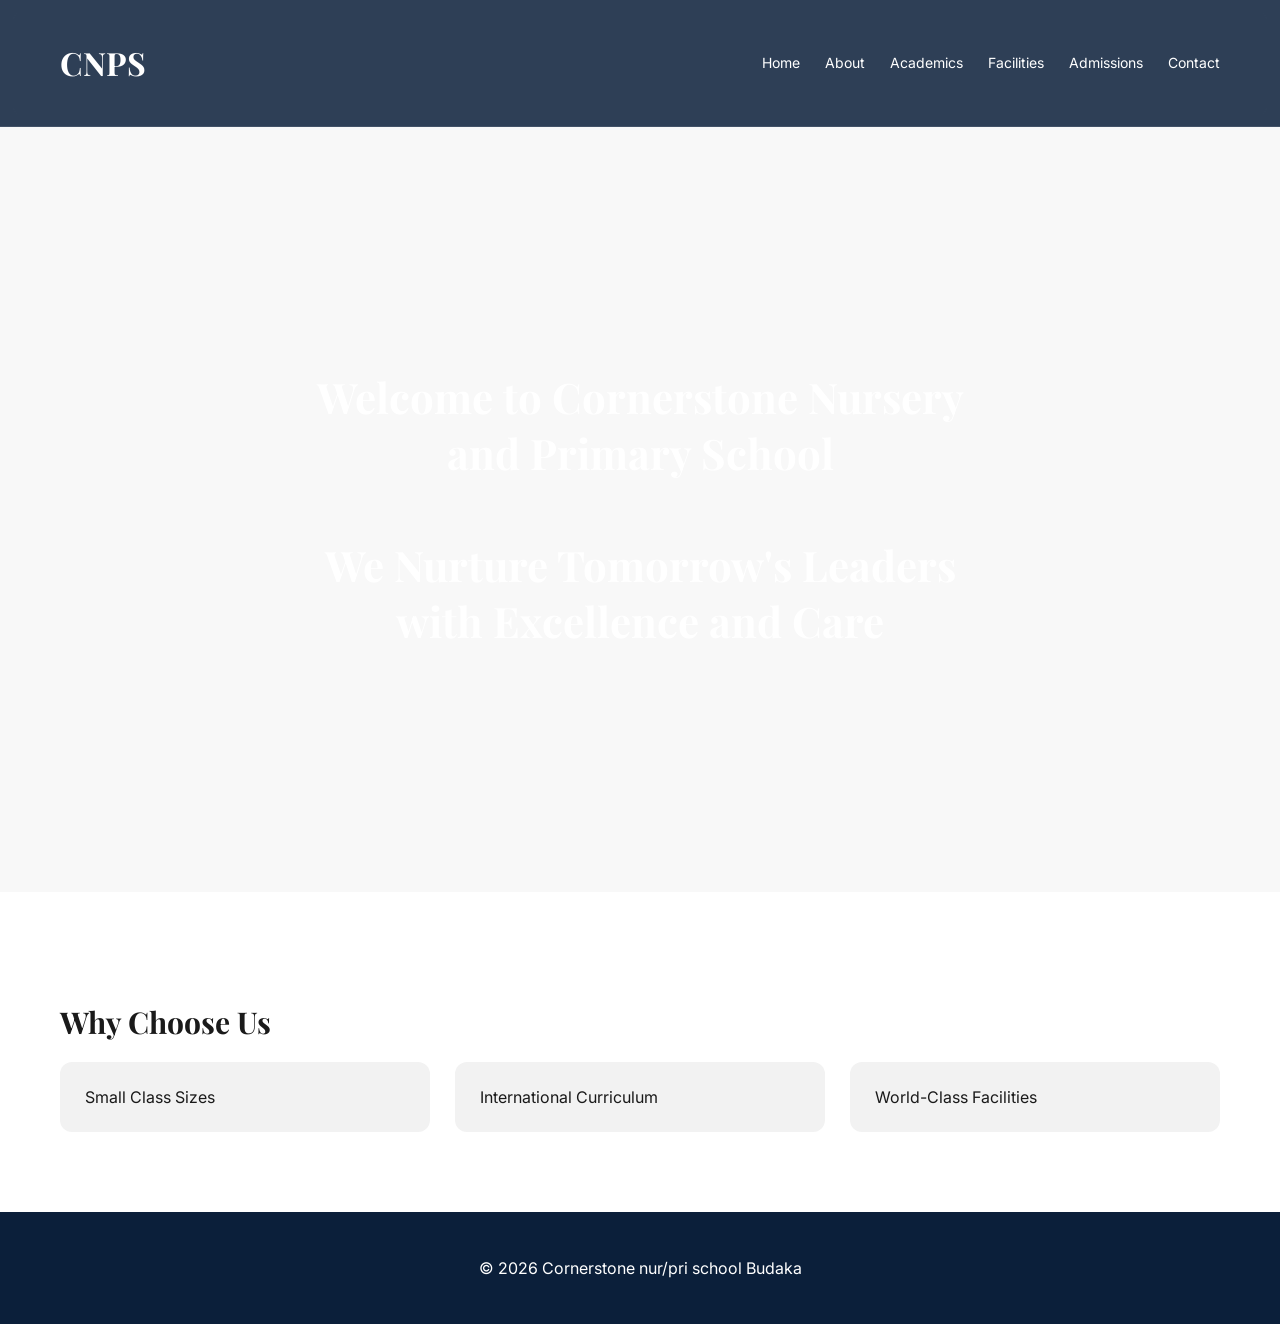
<file: index.html>
<!DOCTYPE html><html lang="en">
<head>
    <meta charset="UTF-8">
    <meta name="viewport" content="width=device-width, initial-scale=1.0">
    <title>CORNERSTONE NUR/PRI SCHOOL</title>
    <link rel="stylesheet" href="styles.css">
</head>
<body>

    <header>
        <a href="index.html"><h1>CNPS</h1></a>
        <!-- this is to make sure the = turns to an X after the menu drops down -->
        <!-- <div class="menu-toggle"> = </div> -->
        <div class="menu-toggle">
            <span></span>
            <span></span>
            <span></span>
        </div>
            <nav class="nav-links">
                <a href="index.html">Home</a>
                <a href="about.html">About</a>
                <a href="academics.html">Academics</a>
                <a href="facilities.html">Facilities</a>
                <a href="admissions.html">Admissions</a>
                <a href="contact.html">Contact</a>
            </nav>
    </header>

    <main>
        <section class="hero fade-down">
            <h2>Welcome to Cornerstone Nursery 
                and Primary School 
                <br><br>
                We Nurture Tomorrow's Leaders 
                with Excellence and Care
            </h2>
        </section>
        <section class="section fade-up">
            <h3>Why Choose Us</h3>
                <div class="grid">
                    <div class="card fade-up">
                        Small Class Sizes
                    </div>
                    <div class="card fade-up">
                        International Curriculum
                    </div>
                    <div class="card fade-up">
                        World-Class Facilities
                    </div>
                </div>
        </section>
    </main>
    
    <footer>
        <p>&copy; 2026 Cornerstone nur/pri school Budaka</p>
    </footer>
    <script src="script.js"></script>
</body>
</html>
</file>
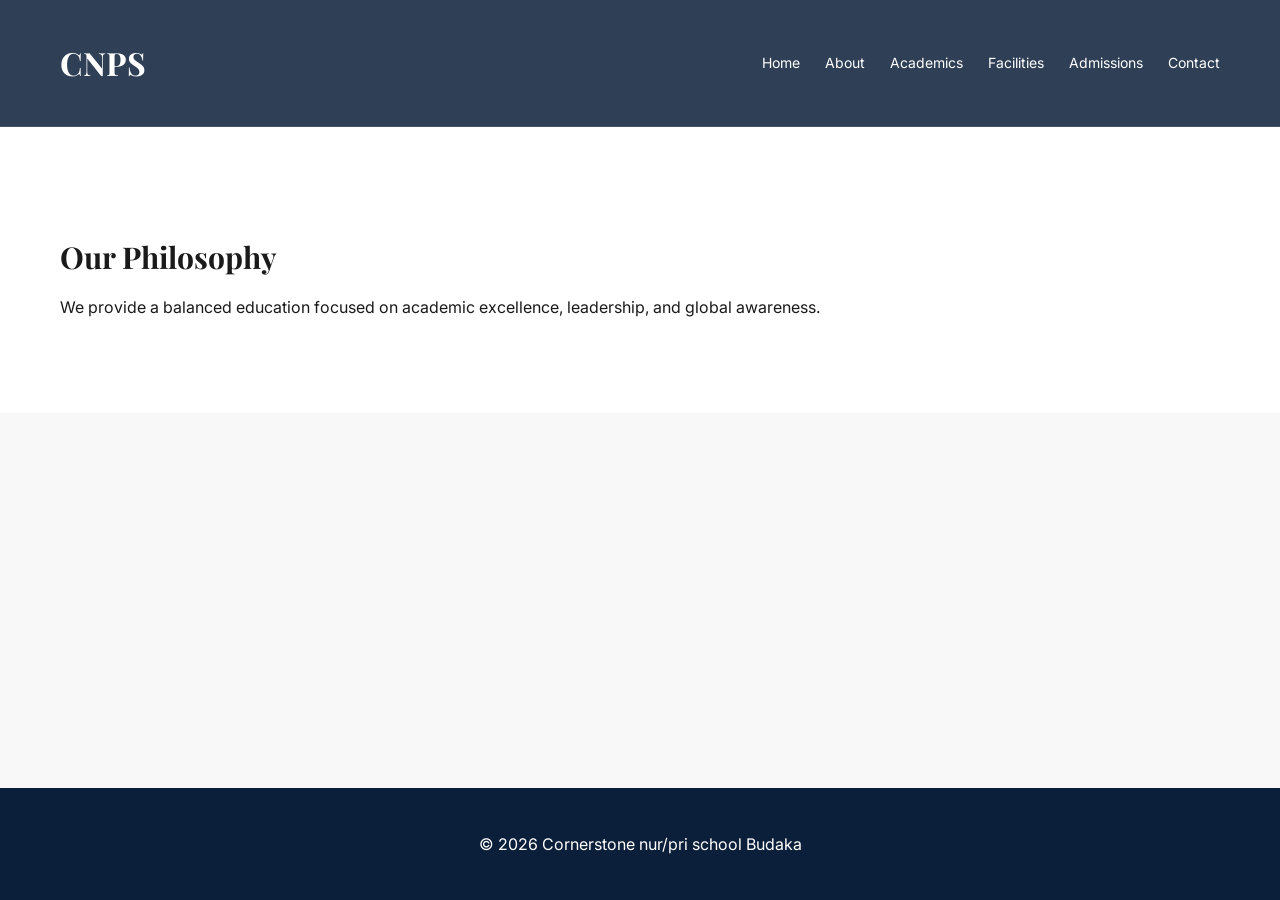
<file: about.html>
<!DOCTYPE html><html lang="en">
<head>
<meta charset="UTF-8">
<meta name="viewport" content="width=device-width, initial-scale=1.0">
<title>CORNERSTONE NUR/PRI SCHOOL</title>
<link rel="stylesheet" href="styles.css">
</head>
<body>

    <header>
        <a href="index.html"><h1>CNPS</h1></a>
        <!-- this is to make sure the = turns to an X after the menu drops down -->
        <!-- <div class="menu-toggle"> = </div> -->
        <div class="menu-toggle">
            <span></span>
            <span></span>
            <span></span>
        </div>
            <nav class="nav-links">
                <a href="index.html">Home</a>
                <a href="about.html">About</a>
                <a href="academics.html">Academics</a>
                <a href="facilities.html">Facilities</a>
                <a href="admissions.html">Admissions</a>
                <a href="contact.html">Contact</a>
            </nav>
    </header>

    <main>
        <section class="section fade-right">
            <h3>Our Philosophy</h3>
                <p>We provide a balanced education focused on 
                    academic excellence, leadership, and global awareness.
                </p>
        </section>
    </main>
    
    <footer>
        <p>&copy; 2026 Cornerstone nur/pri school Budaka</p>
    </footer>
    <script src="script.js"></script>
</body>
</html>
</file>
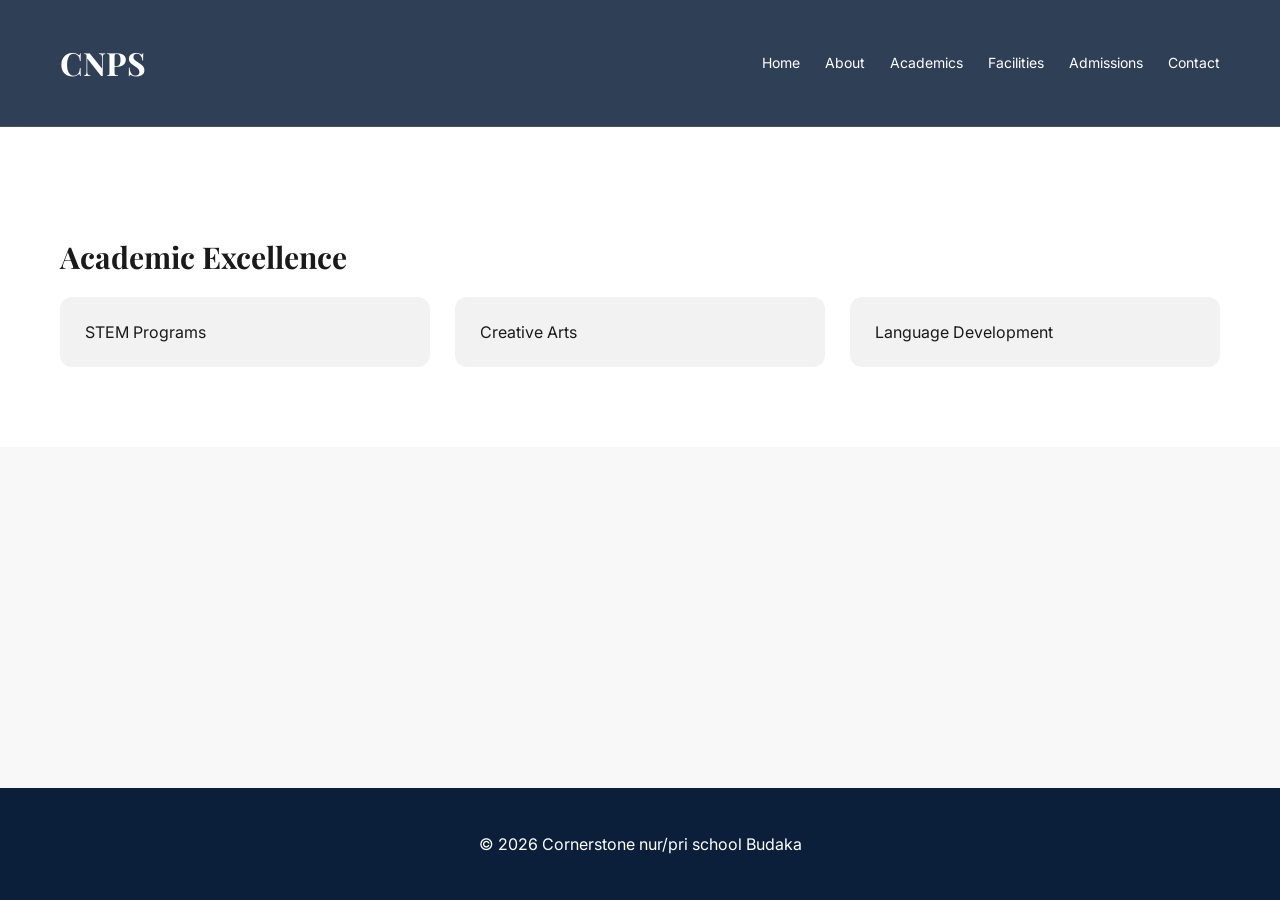
<file: academics.html>
<!DOCTYPE html><html lang="en">
<head>
<meta charset="UTF-8">
<meta name="viewport" content="width=device-width, initial-scale=1.0">
<title>CORNERSTONE NUR/PRI SCH</title>
<link rel="stylesheet" href="styles.css">
</head>
<body>

    <header>
        <a href="index.html"><h1>CNPS</h1></a>
        <!-- this is to make sure the = turns to an X after the menu drops down -->
        <!-- <div class="menu-toggle"> = </div> -->
        <div class="menu-toggle">
            <span></span>
            <span></span>
            <span></span>
        </div>
            <nav class="nav-links">
                <a href="index.html">Home</a>
                <a href="about.html">About</a>
                <a href="academics.html">Academics</a>
                <a href="facilities.html">Facilities</a>
                <a href="admissions.html">Admissions</a>
                <a href="contact.html">Contact</a>
            </nav>
    </header>
    
    <main>
        <section class="section fade-left">
            <h3>Academic Excellence</h3>
                <div class="grid">
                    <div class="card zoom-in">STEM Programs</div>
                    <div class="card zoom-in">Creative Arts</div>
                    <div class="card zoom-in">Language Development</div>
                </div>
        </section>
    </main>

    <footer>
        <p>&copy; 2026 Cornerstone nur/pri school Budaka</p>
    </footer>
    <script src="script.js"></script>
</body>
</html>
</file>
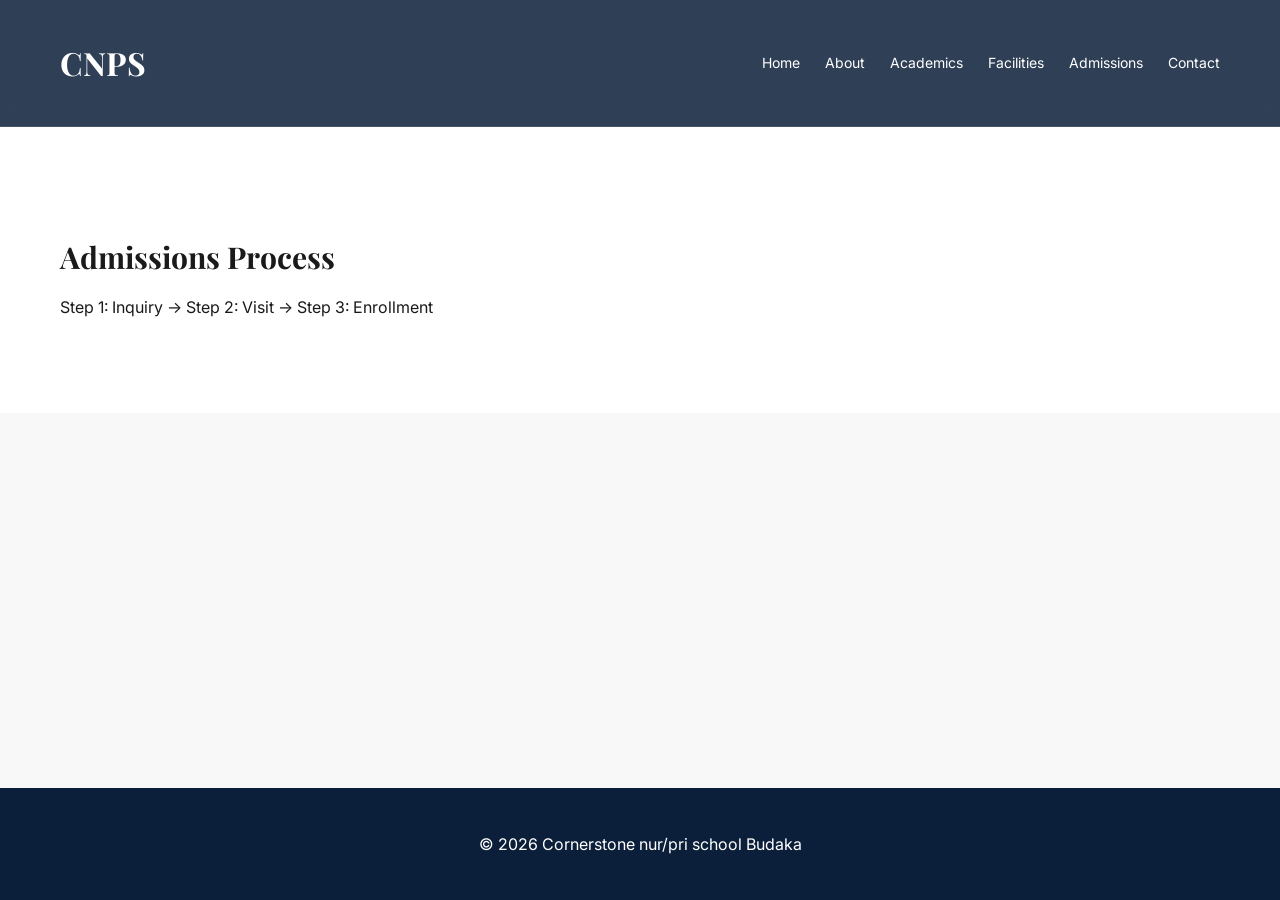
<file: admissions.html>
<!DOCTYPE html><html lang="en">
<head>
<meta charset="UTF-8">
<meta name="viewport" content="width=device-width, initial-scale=1.0">
<title>CORNERSTONE NUR/PRI SCHOOL</title>
<link rel="stylesheet" href="styles.css">
</head>
<body>

    <header>
        <a href="index.html"><h1>CNPS</h1></a>
        <!-- this is to make sure the = turns to an X after the menu drops down -->
        <!-- <div class="menu-toggle"> = </div> -->
        <div class="menu-toggle">
            <span></span>
            <span></span>
            <span></span>
        </div>
            <nav class="nav-links">
                <a href="index.html">Home</a>
                <a href="about.html">About</a>
                <a href="academics.html">Academics</a>
                <a href="facilities.html">Facilities</a>
                <a href="admissions.html">Admissions</a>
                <a href="contact.html">Contact</a>
            </nav>
    </header>
    
    <main>
        <section class="section fade-down">
            <h3>Admissions Process</h3>
                <p>Step 1: Inquiry → Step 2: Visit → Step 3: Enrollment</p>
        </section>
    </main>

    <footer>
        <p>&copy; 2026 Cornerstone nur/pri school Budaka</p>
    </footer>
    <script src="script.js"></script>
</body>
</html>
</file>
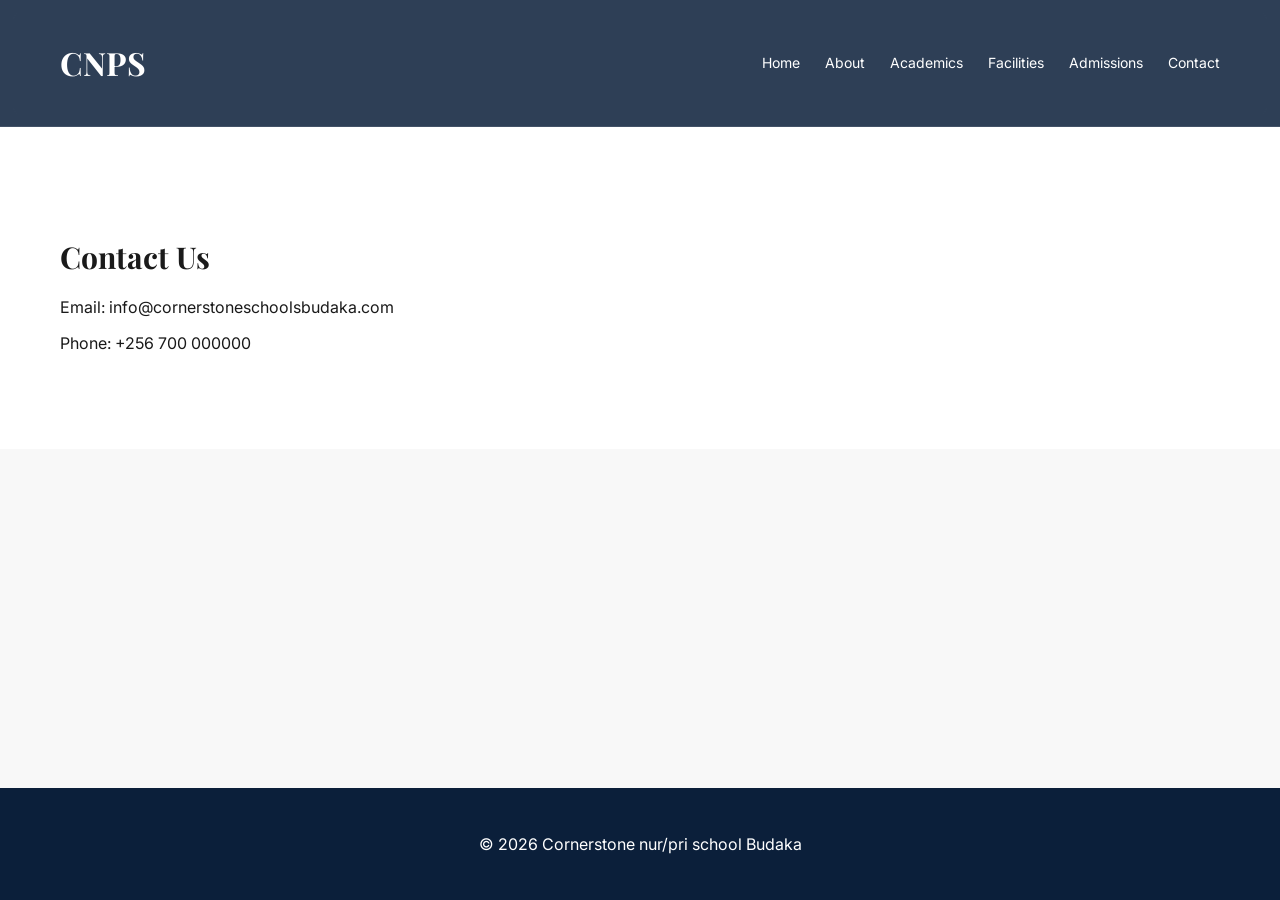
<file: contact.html>
<!DOCTYPE html><html lang="en">
<head>
<meta charset="UTF-8">
<meta name="viewport" content="width=device-width, initial-scale=1.0">
<title>CORNERSTONE NUR/PRI SCHOOL</title>
<link rel="stylesheet" href="styles.css">
</head>
<body>

    <header>
        <a href="index.html"><h1>CNPS</h1></a>
        <!-- this is to make sure the = turns to an X after the menu drops down -->
        <!-- <div class="menu-toggle"> = </div> -->
        <div class="menu-toggle">
            <span></span>
            <span></span>
            <span></span>
        </div>
            <nav class="nav-links">
                <a href="index.html">Home</a>
                <a href="about.html">About</a>
                <a href="academics.html">Academics</a>
                <a href="facilities.html">Facilities</a>
                <a href="admissions.html">Admissions</a>
                <a href="contact.html">Contact</a>
            </nav>
    </header>
        
    <main>
        <section class="section fade-right">
            <h3>Contact Us</h3>
                <p>Email: info@cornerstoneschoolsbudaka.com</p>
                <p>Phone: +256 700 000000</p>
        </section>
    </main>

    <footer>
        <p>&copy; 2026 Cornerstone nur/pri school Budaka</p>
    </footer>
    <script src="script.js"></script>
</body>
</html>
</file>
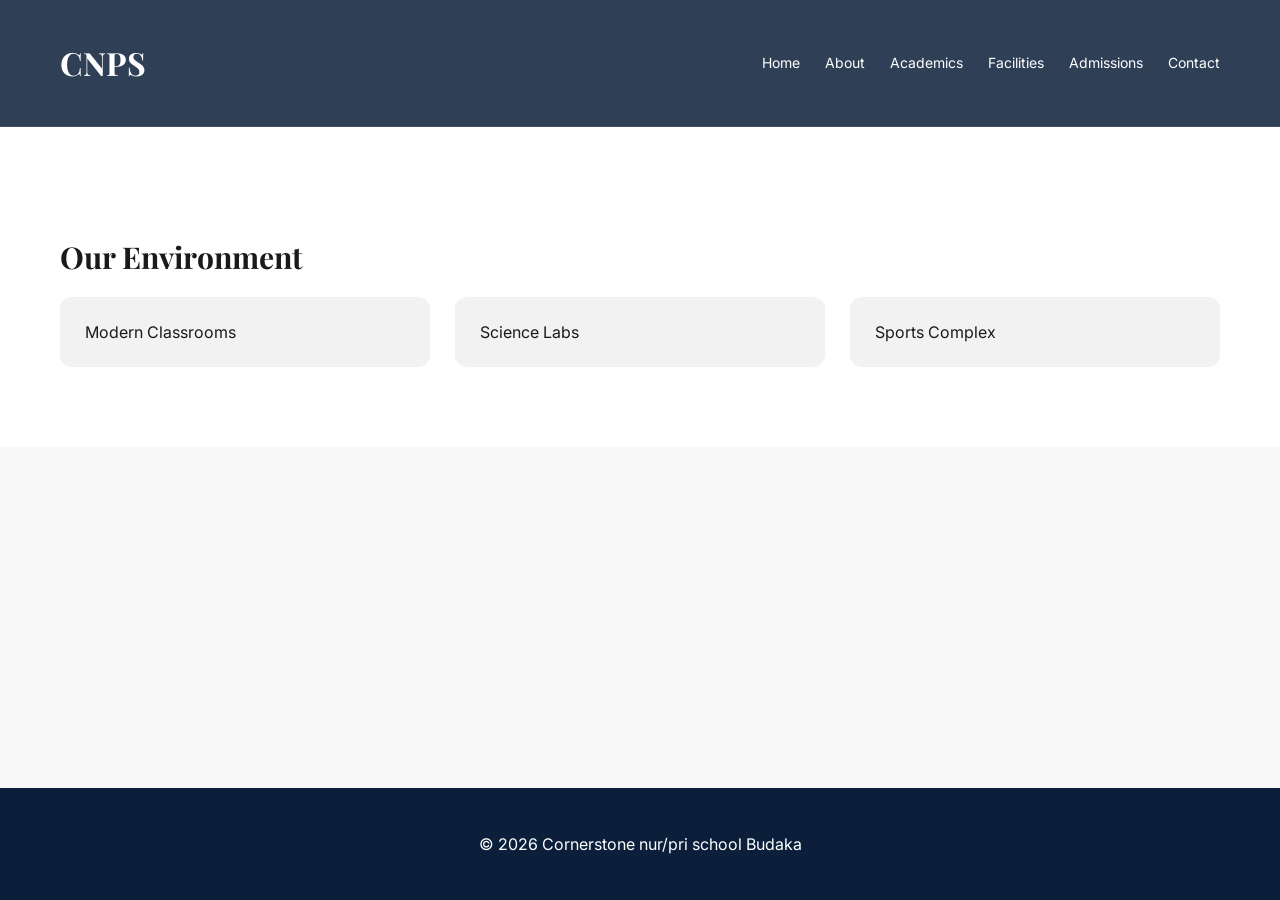
<file: facilities.html>
<!DOCTYPE html><html lang="en">
<head>
<meta charset="UTF-8">
<meta name="viewport" content="width=device-width, initial-scale=1.0">
<title>CORNERSTONE NUR/PRI SCHOOL</title>
<link rel="stylesheet" href="styles.css">
</head>
<body>

    <header>
        <a href="index.html"><h1>CNPS</h1></a>
        <!-- this is to make sure the = turns to an X after the menu drops down -->
        <!-- <div class="menu-toggle"> = </div> -->
        <div class="menu-toggle">
            <span></span>
            <span></span>
            <span></span>
        </div>
            <nav class="nav-links">
                <a href="index.html">Home</a>
                <a href="about.html">About</a>
                <a href="academics.html">Academics</a>
                <a href="facilities.html">Facilities</a>
                <a href="admissions.html">Admissions</a>
                <a href="contact.html">Contact</a>
            </nav>
    </header>
        
    <main>
        <section class="section fade-up">
            <h3>Our Environment</h3>
            <div class="grid">
                <div class="card fade-up">Modern Classrooms</div>
                <div class="card fade-up">Science Labs</div>
                <div class="card fade-up">Sports Complex</div>
            </div>
        </section>
    </main>

    <footer>
        <p>&copy; 2026 Cornerstone nur/pri school Budaka</p>
    </footer>
        <script src="script.js"></script>
</body>
</html>
</file>
<file: styles.css>
@import url('https://fonts.googleapis.com/css2?family=Playfair+Display:wght@500;700&family=Inter:wght@300;400;600&display=swap');

body { 
    margin: 0; 
    font-family: 'Inter', sans-serif; 
    background-color: #f8f8f8; 
    color: #1a1a1a; 

    display: flex;
    flex-direction: column;
    min-height: 100vh;
}

main {
    flex: 1;
}

header { 
    background: #0b1f3a; 
    color: white; 
    padding: 20px 60px; 
    display: flex; 
    justify-content: space-between; 
    align-items: center; 

    position: sticky;
    top: 0;
    z-index: 1000;

    background: rgba(11, 31, 58, 0.85);
    backdrop-filter: blur(10px);
    -webkit-backdrop-filter: blur(10px);

    border-bottom: 1px solid rgba(255, 255, 255, 0.1);
}

header a {
    color: white;
    text-decoration: none;
}

header.scrolled {
        background: rgba(11, 31, 58, 0.95);
        box-shadow: 0 5px 20px rgba(0,0,0,0.2)    
}

header h1 { 
    font-family: 'Playfair Display', serif; 
}

nav a { 
    color: white; 
    margin-left: 25px; 
    text-decoration: none; 
    font-size: 14px; 
    position: relative; 
}

nav a::after { 
    content: ''; 
    position: absolute; 
    width: 0%; height: 2px; 
    background: gold; 
    left: 0; 
    bottom: -5px; 
    transition: 0.3s; 
}

nav a:hover::after { 
    width: 100%; 
}

/* we are turning the = into an X after the drop down*/

.menu-toggle {
    display: none;
    flex-direction: column;
    cursor: pointer;
    gap: 5px;
}

.menu-toggle span {
    width: 25px;
    height: 3px;
    background: white;
    transition: all 0.3s ease;
    border-radius: 2px;
}

.menu-toggle.active span:nth-child(1) {
    transform: rotate(45deg) translate(5px, 5px);
}
.menu-toggle.active span:nth-child(2) {
    opacity: 0;
}
.menu-toggle.active span:nth-child(3) {
    transform: rotate(-45deg) translate(6px, -6px);
}

/* Hamburger */
.menu-toggle {
    display: none;
    font-size: 24px;
    cursor: pointer;
}

/* mobile menu */
.nav-links {
    display: flex;
}

/* responsive design*/
@media (max-width: 900px) {
        .menu-toggle {
            /* display: block; */
            display: flex;
        }

    .nav-links {
        position: absolute;
        top: 70px;
        right: 0;
        background: rgba(11, 31, 58, 0.95);
        width: 200px;
        flex-direction: column;
        /*display: none;*/
        display: flex;
        padding: 20px;
        /*added for smooth drop*/
        transition: all 0.3s ease;
        opacity: 0;
        pointer-events: none;
        transform: translateY(-10px);
        border-radius: 12px 0 12px;
    }

    .nav-links a {
        margin: 10px 0;
    }

    /*.nav-links { 
        padding: 10px;
        transition: background 0.2s;
    }

    .nav-links a:hover {
        background: rgba(255, 255, 255, 0.1);
    } */

    .nav-links.active {
        display: flex;
        /*added for smooth drop*/
        opacity: 1;
        transform: translateY(0);
        pointer-events: auto;
    }
}

.hero { 
    height: 85vh; 
    background: url('https://images.unsplash.com/photo-1588072432836-e10032774350') center/cover no-repeat; 
    display: flex; 
    align-items: center; 
    justify-content: space-evenly; 
    text-align: center; 
    color: white;   
}

.hero h2 { 
    font-family: 'Playfair Display', serif; 
    font-size: 42px; 
    max-width: 700px; 
}

.section { 
    padding: 80px 60px; 
    background: white; 
}

.section h3 { 
    font-family: 'Playfair Display', serif; 
    font-size: 30px; 
    margin-bottom: 20px; 
}

.grid { 
    display: grid; 
    grid-template-columns: repeat(auto-fit, minmax(250px, 1fr)); 
    gap: 25px; 
}

.card { 
    background: #f2f2f2; 
    padding: 25px; 
    border-radius: 12px; 
    transition: transform 0.3s, box-shadow 0.2s; 
}

.card:hover { 
    transform: translateY(-5px); 
    box-shadow: 0 10px 25px rgba(0,0,0,0.1); 
}

footer { 
    background: #0b1f3a; 
    color: white; 
    text-align: center; 
    padding: 30px; 
    /* margin-top: 40px; */
    margin-top: auto;
}

/* ===== Scroll Animations ===== */ 
.fade-up { 
    opacity: 0; 
    transform: translateY(40px); 
    transition: all 0.8s ease; 
}

.fade-down { 
    opacity: 0; 
    transform: translateY(-40px); 
    transition: all 0.8s ease; 
}

.fade-left { 
    opacity: 0; 
    transform: translateX(40px); 
    transition: all 0.8s ease; 
}

.fade-right { 
    opacity: 0; 
    transform: translateX(-40px); 
    transition: all 0.8s ease; 
}

.zoom-in { 
    opacity: 0; 
    transform: scale(0.9); 
    transition: all 0.8s ease; 
}

.show { 
    opacity: 1; 
    transform: translate(0,0) scale(1); 
}
</file>
